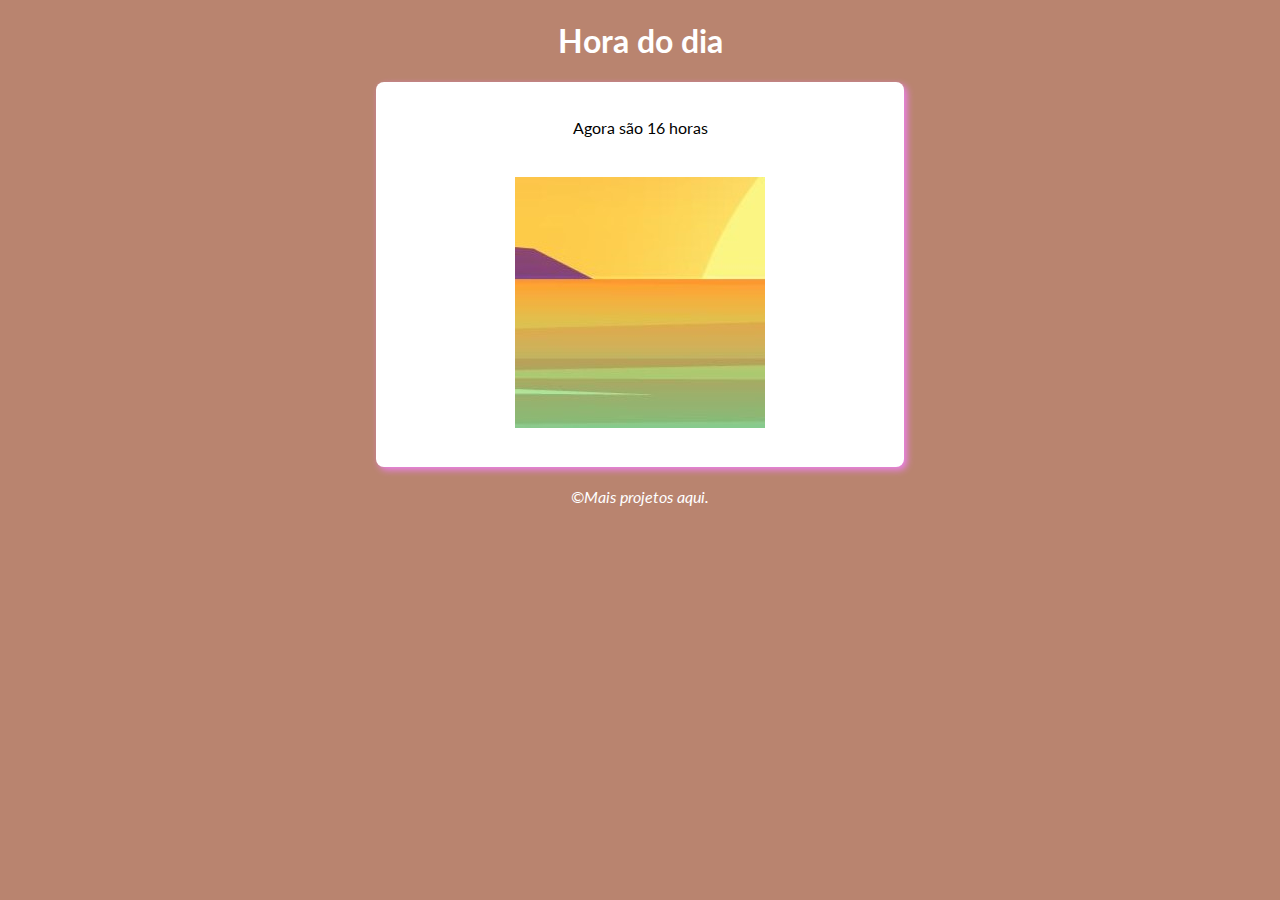
<file: aula12ex/index.html>
<!DOCTYPE html>
<html lang="en">
<head>
    <meta charset="UTF-8">
    <meta name="viewport" content="width=device-width, initial-scale=1.0">
    <title>Document</title>
    <link rel="stylesheet" href="style.css">
</head>
<body onload="carregar()">
    <header>
        <h1>Hora do dia</h1>
        <section>
            <div id="msg">
                
            </div>
            <div id="foto">
                <img id="imagem" alt="foto do dia">
            </div>
        </section>
    </header>
    <footer>
        <a href="#">&copy;Mais projetos aqui.</a>
    </footer>
    <script src="index.js"></script>
</body>
</html>
</file>
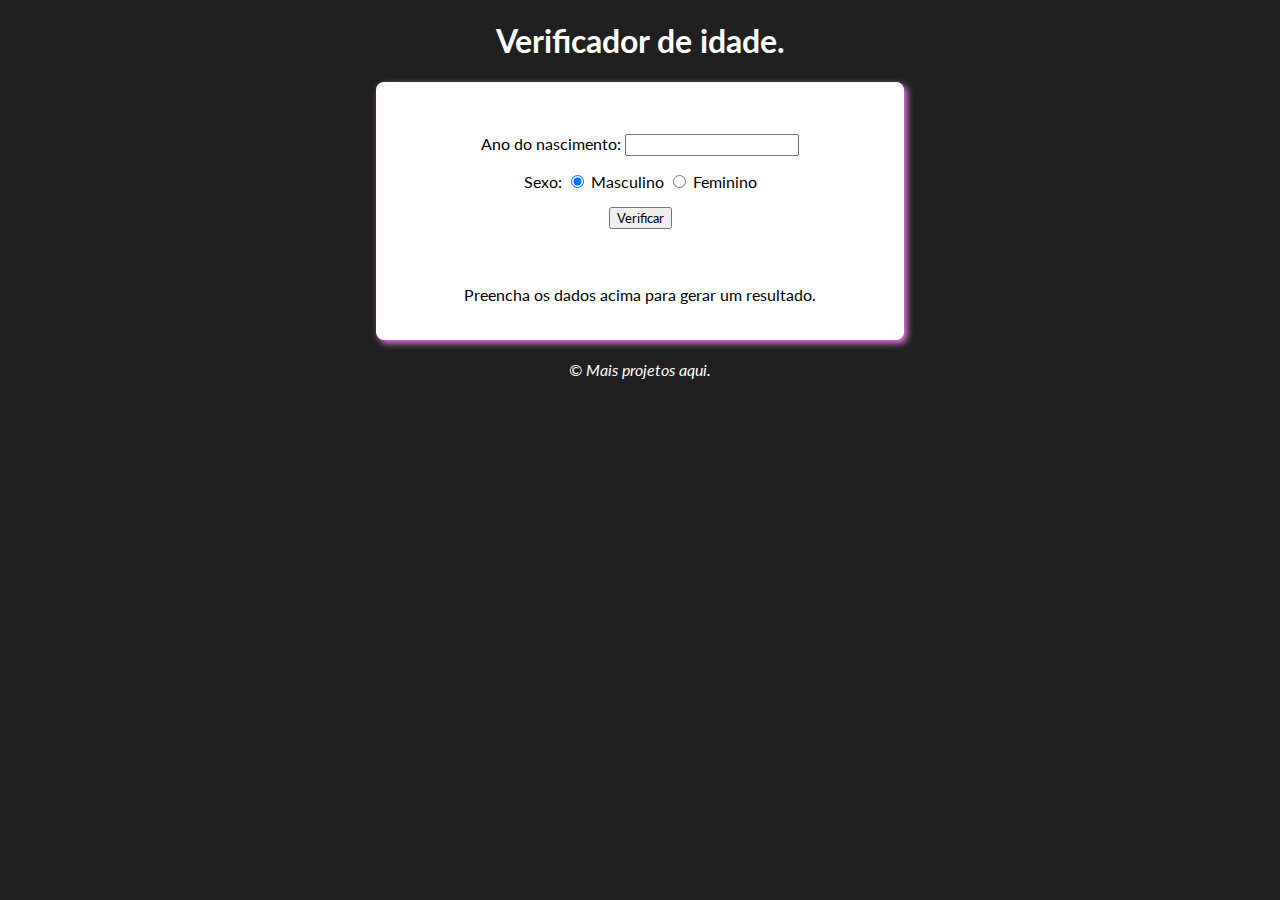
<file: ex15/index.html>
<!DOCTYPE html>
<html lang="en">
<head>
    <meta charset="UTF-8">
    <meta name="viewport" content="width=device-width, initial-scale=1.0">
    <title>Document</title>
    <link rel="stylesheet" href="style.css">
</head>
<body>
    <header>
        <h1>Verificador de idade.</h1>
        <section>
            <div>
                <p>Ano do nascimento:
                    <input type="number" name="txtano" min="0">
                </p>
                <p>Sexo:
                    <input type="radio" name="radsex" id="masc" checked>
                    <label for="masc">Masculino</label>
                    <input type="radio" name="radsex" id="fem">
                    <label for="fem">Feminino</label>
                </p>
                <p>
                    <input type="button" value="Verificar" onclick="verificar()">
                </p>
            </div>
            <div id="res">
                Preencha os dados acima para gerar um resultado.
            </div>
        </section>
    </header>
    <footer>
        <a href="#">&copy; Mais projetos aqui.</a>
    </footer>
    <script src="index.js"></script>
</body>
</html>
</file>
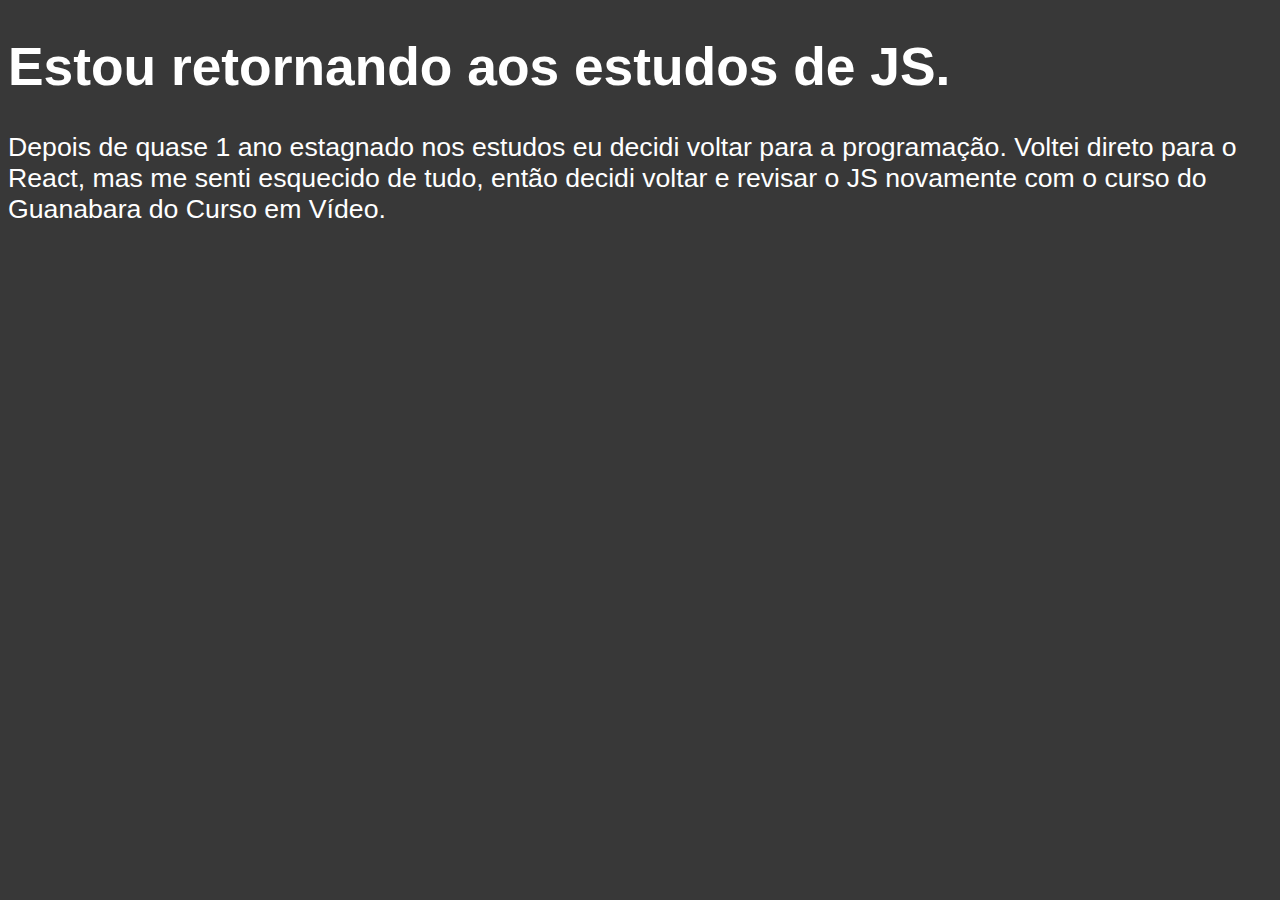
<file: aula04/ex001.html>
<!DOCTYPE html>
<html lang="pt-br">
<head>
    <meta charset="UTF-8">
    <meta name="viewport" content="width=device-width, initial-scale=1.0">
    <meta http-equiv="X-UA-compatible" content="ie=edge">
    <style>
        body {
            background-color: rgb(56, 56, 56);
            color: white;
            font: normal 20pt Arial;
        }
    </style>
    <title>Estudando JS</title>
</head>
<body>
   <h1>Estou retornando aos estudos de JS.</h1>
   <p>Depois de quase 1 ano estagnado nos estudos eu decidi voltar para a programação.
    Voltei direto para o React, mas me senti esquecido de tudo,  então decidi voltar e 
    revisar o JS novamente com o curso do Guanabara do Curso em Vídeo.
   </p>
    <script>
        window.alert('opa jaguarinha');
        window.confirm('Como ta as coisas? OK?');
        let fruta = window.prompt('laranja ou abacate?')
        console.log(fruta)
    </script>
</body>
</html>
</file>
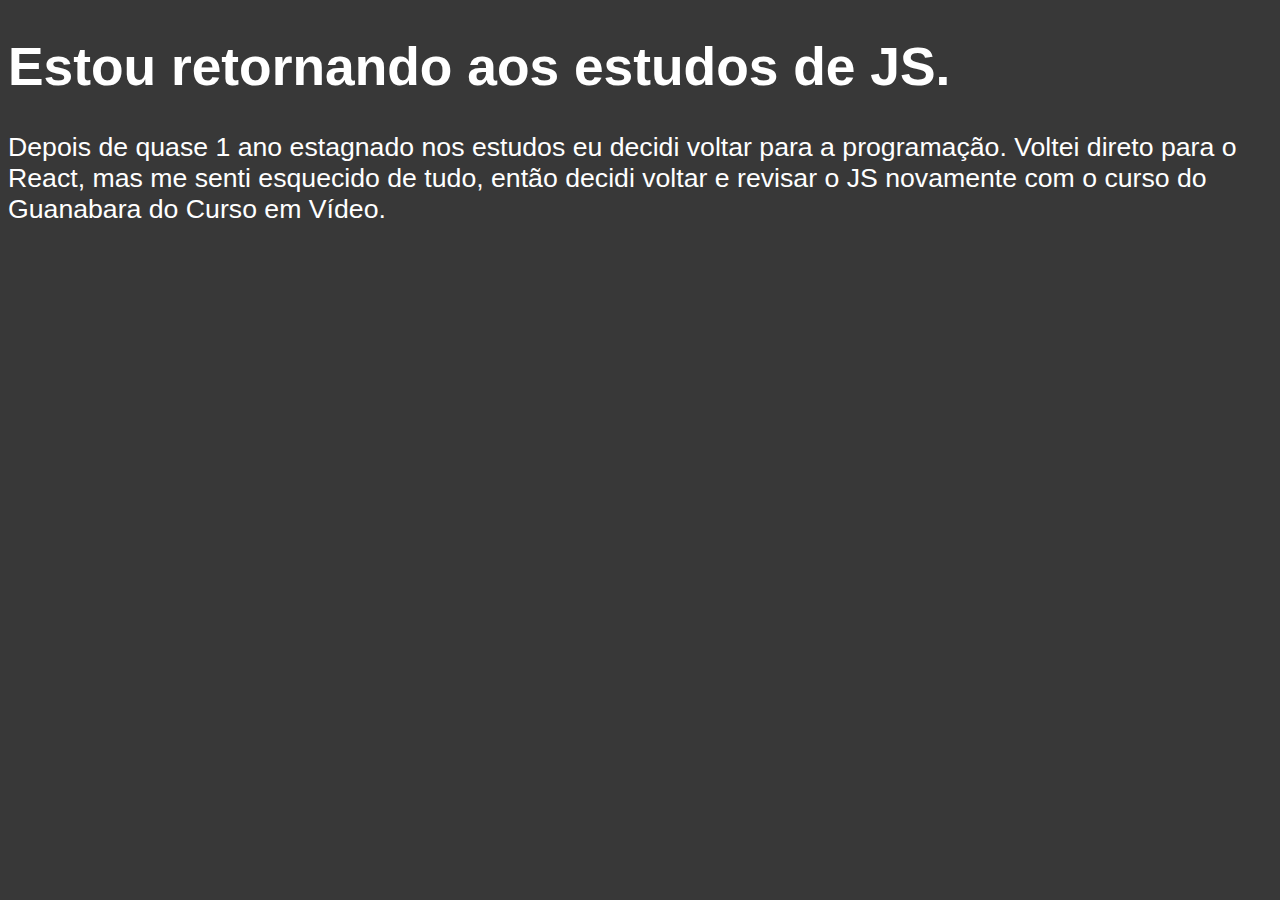
<file: aula06/ex002.html>
<!DOCTYPE html>
<html lang="pt-br">
<head>
    <meta charset="UTF-8">
    <meta name="viewport" content="width=device-width, initial-scale=1.0">
    <meta http-equiv="X-UA-compatible" content="ie=edge">
    <style>
        body {
            background-color: rgb(56, 56, 56);
            color: white;
            font: normal 20pt Arial;
        }
    </style>
    <title>Estudando JS</title>
</head>
<body>
   <h1>Estou retornando aos estudos de JS.</h1>
   <p>Depois de quase 1 ano estagnado nos estudos eu decidi voltar para a programação.
    Voltei direto para o React, mas me senti esquecido de tudo,  então decidi voltar e 
    revisar o JS novamente com o curso do Guanabara do Curso em Vídeo.
   </p>
    <script>
        let name = window.prompt('diga um nome de uma mulher que você conhece:');
        window.alert('Opa ' + name + ' como está as coisas?');

        let meat = window.prompt('diga uma carne que você gosta:');
        window.alert('Huuum eu também gosto de ' + meat);

        let action = window.prompt('me diga algo que gosta de fazer? No gerundio.');
        window.alert('Agora imagina a ' + name + ' ' + action + ' em cima da ' + meat);
    </script>
</body>
</html>
</file>
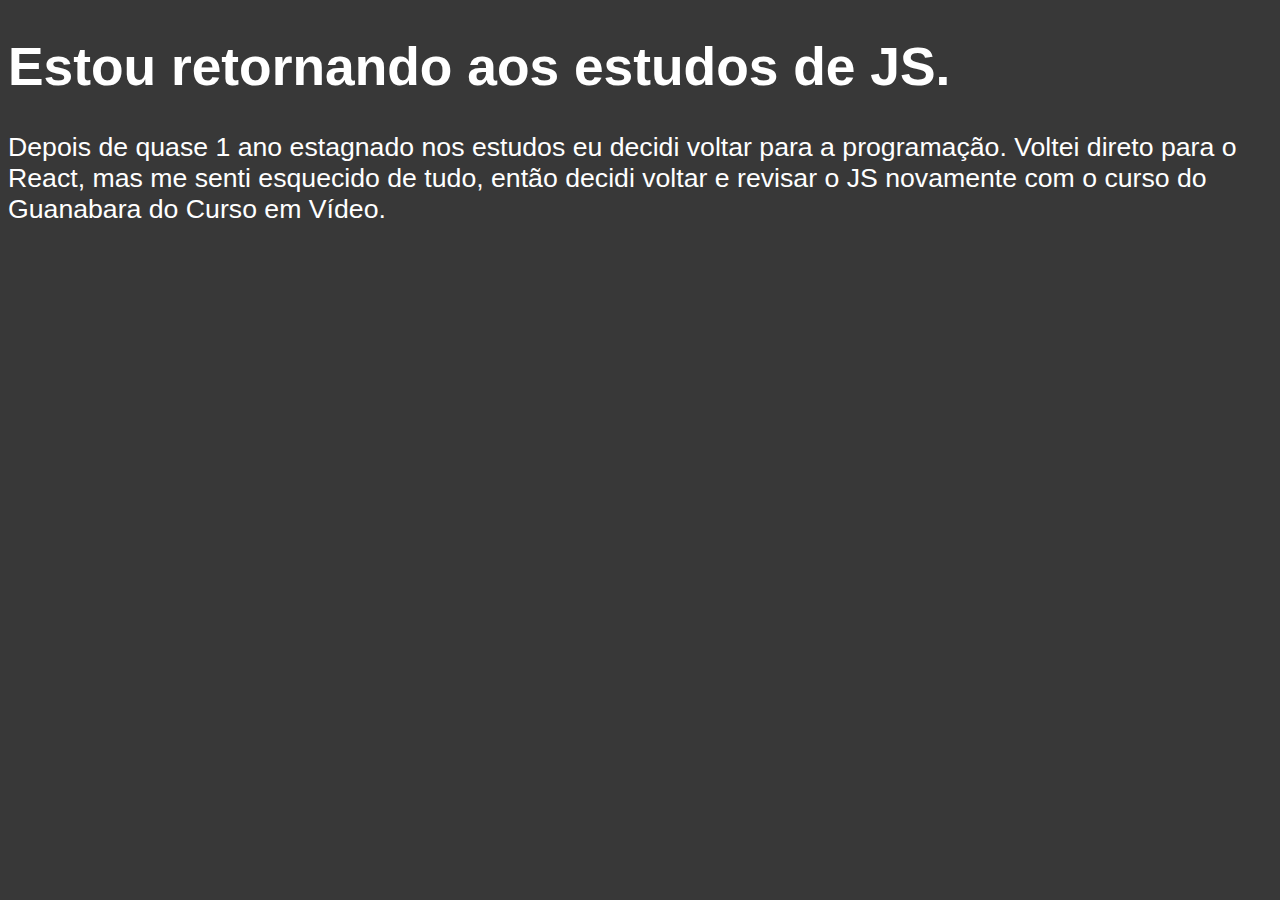
<file: aula06/ex003.html>
<!DOCTYPE html>
<html lang="pt-br">
<head>
    <meta charset="UTF-8">
    <meta name="viewport" content="width=device-width, initial-scale=1.0">
    <meta http-equiv="X-UA-compatible" content="ie=edge">
    <style>
        body {
            background-color: rgb(56, 56, 56);
            color: white;
            font: normal 20pt Arial;
        }
    </style>
    <title>Estudando JS</title>
</head>
<body>
   <h1>Estou retornando aos estudos de JS.</h1>
   <p>Depois de quase 1 ano estagnado nos estudos eu decidi voltar para a programação.
    Voltei direto para o React, mas me senti esquecido de tudo,  então decidi voltar e 
    revisar o JS novamente com o curso do Guanabara do Curso em Vídeo.
   </p>
    <script>
        //Teste de soma e transferir string em number
        let n1 = Number(window.prompt('Digite um número:'));
        let n2 = Number(window.prompt('Digite o segundo número para somar:'));

        let res = n1 + n2;

        window.alert(`A soma entre ${n1} e ${n2} é igual a ${res}`);
    </script>
</body>
</html>
</file>
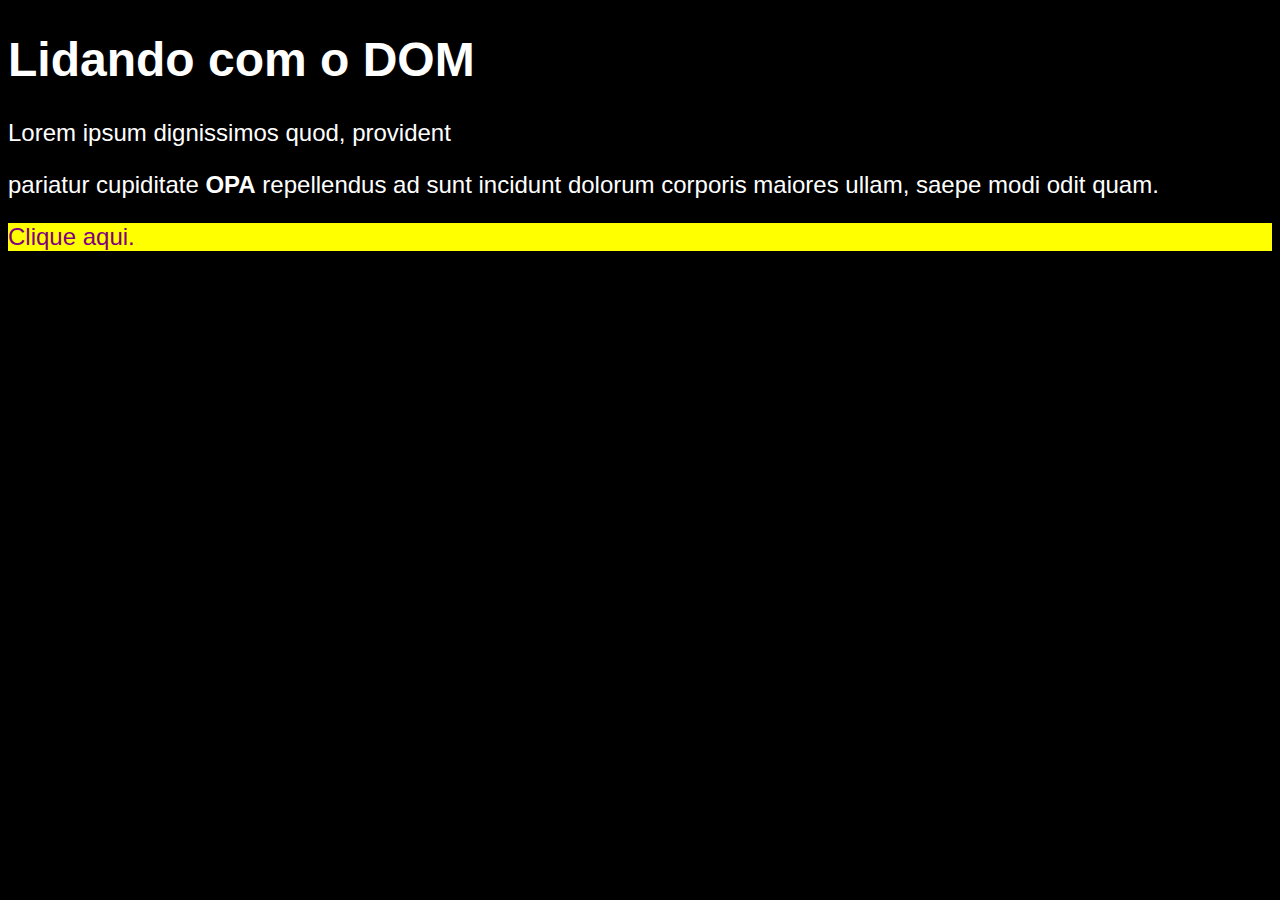
<file: aula09/ex005.html>
<!DOCTYPE html>
<html lang="en">
<head>
    <meta charset="UTF-8">
    <meta name="viewport" content="width=device-width, initial-scale=1.0">
    <title>Mexendo com DOM</title>
    <style>
        body {
            background: black;
            color: white;
            font: normal 18pt Arial
        }
    </style>
</head>
<body>
    <h1>Lidando com o DOM</h1>
    <p>Lorem ipsum  dignissimos quod, provident </p>
    <p>pariatur cupiditate <strong>OPA</strong> repellendus ad sunt incidunt dolorum corporis maiores ullam, saepe modi odit quam.</p>
    <div id="button">Clique aqui.</div>

    <script>
        let teste = window.document.querySelector('div#button');

        teste.style.background = 'yellow';
        teste.style.color = 'purple';
    </script>
</body>
</html>
</file>
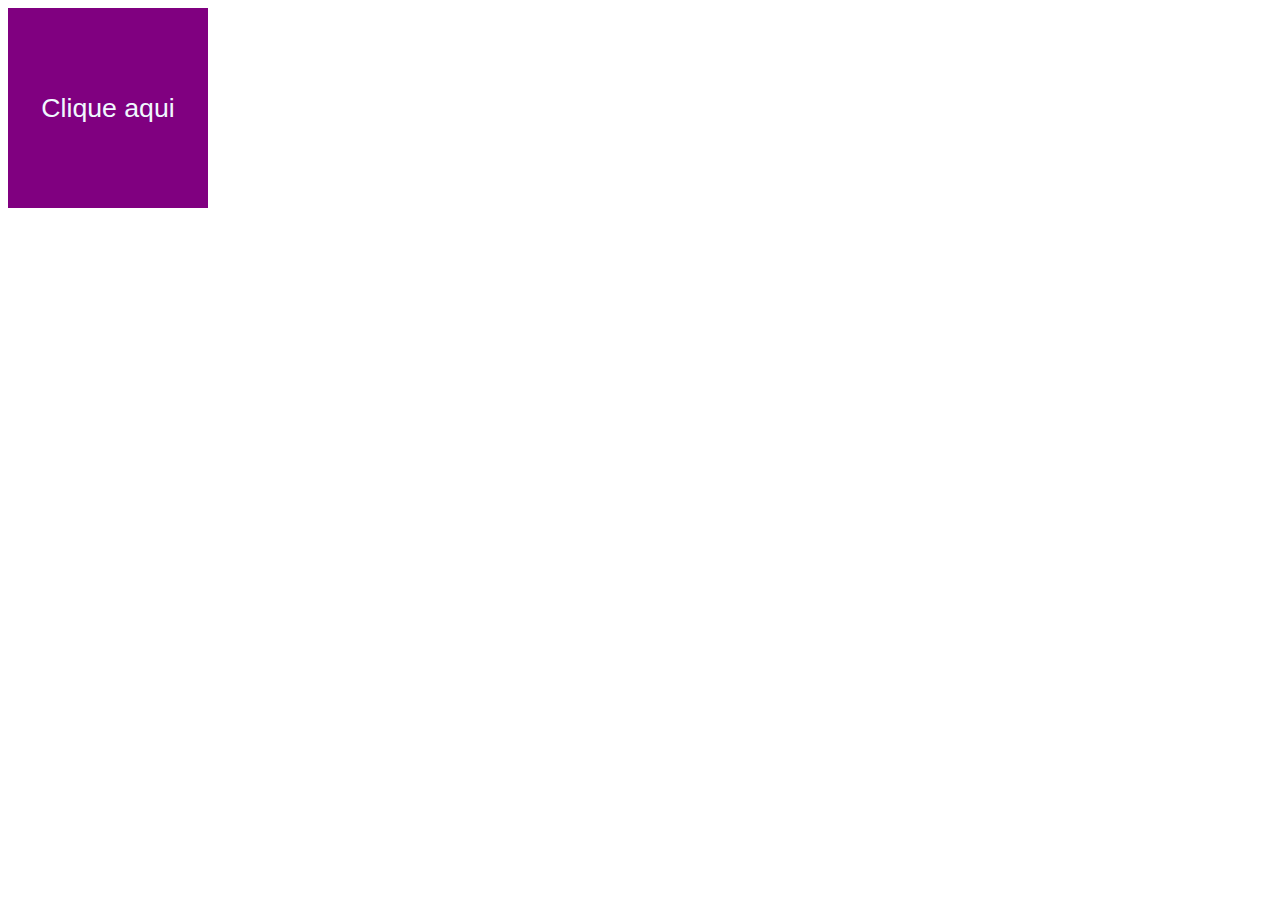
<file: aula10/ex006.html>
<!DOCTYPE html>
<html lang="en">
<head>
    <meta charset="UTF-8">
    <meta name="viewport" content="width=, initial-scale=1.0">
    <title>Eventos DOM</title>

<style>
    div#area {
        font: normal 20pt Arial;
        background: purple;
        color: aliceblue;
        width: 200px;
        height: 200px;
        line-height: 200px;
        text-align: center;
    }
</style>

</head>
<body>
    <div id="area">
        Clique aqui
    </div>

<script>

    const button = window.document.getElementById('area')

    button.addEventListener('click', handleClick)
    button.addEventListener('mouseenter', joinAreaTheButton)
    button.addEventListener('mouseout', outAreaTheButton)

    function handleClick() {
        button.style.background = 'green'
        button.innerText = 'Clicou!'
    }

    function joinAreaTheButton() {
        button.style.background = 'blue'
        button.innerText = 'Clica logo!'
    }

    function outAreaTheButton() {
        button.style.background = 'red'
        button.innerText = 'Volta!'
    }
</script>
</body>
</html>
</file>
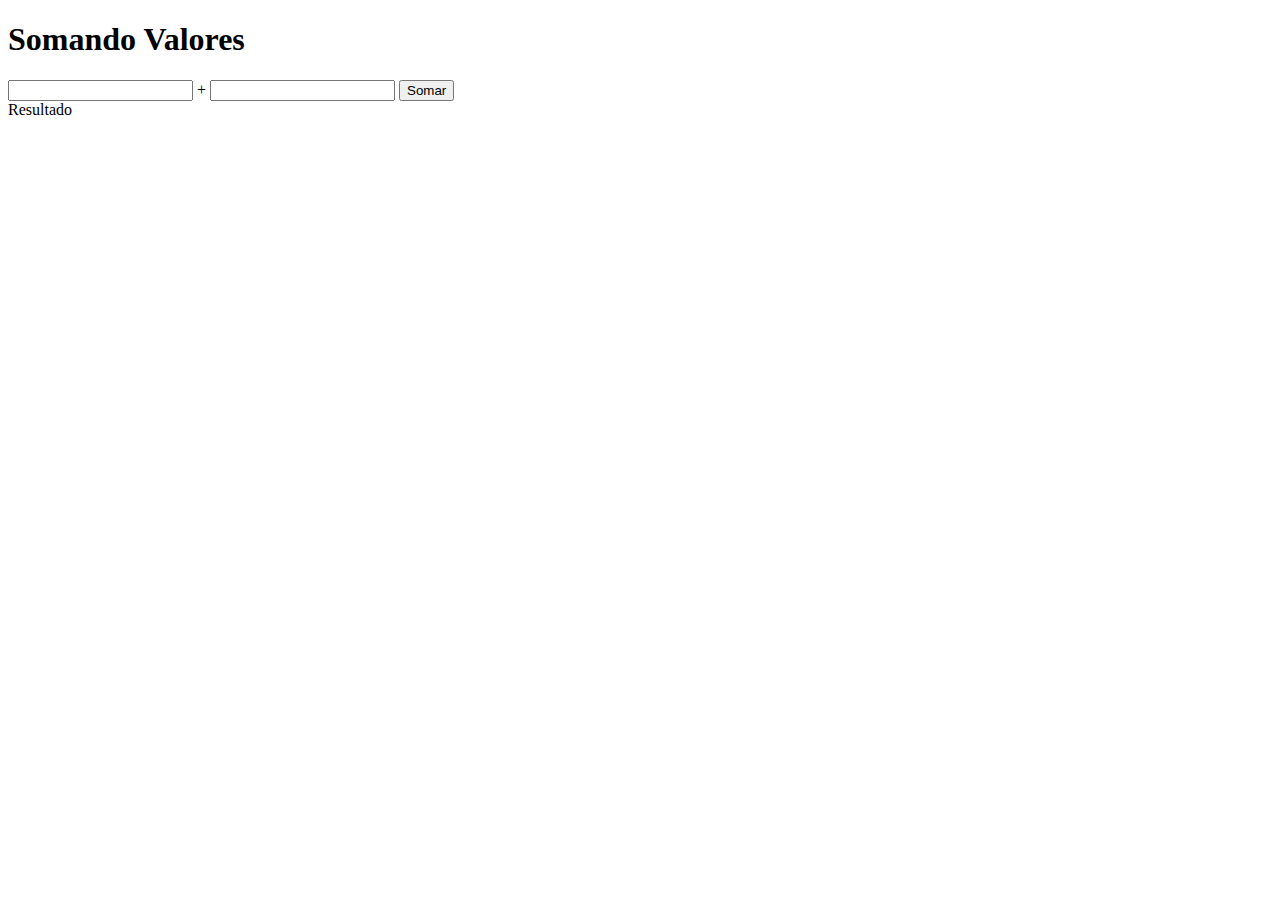
<file: aula10/ex007.html>
<!DOCTYPE html>
<html lang="en">
<head>
    <meta charset="UTF-8">
    <meta name="viewport" content="width=device-width, initial-scale=1.0">
    <title>Somando valores</title>
</head>
<body>
    <h1>Somando Valores</h1>
    <input type="number" name="txtn1" id="txtn1"> +
    <input type="number" name="txtn2" id="txtn2">
    <input type="button" value="Somar" onclick="somar()">
    <div id="res">Resultado</div>

    <script>
        function somar() {
            let tn1 = window.document.getElementById('txtn1');
            let tn2 = window.document.getElementById('txtn2');

            let res = window.document.getElementById('res');

            let n1 = Number(tn1.value);
            let n2 = Number(tn2.value);

            let result = n1 + n2;

            res.innerHTML = `A Soma entre ${n1} e ${n2} é igual a ${result}`
        }
    </script>

</body>
</html>
</file>
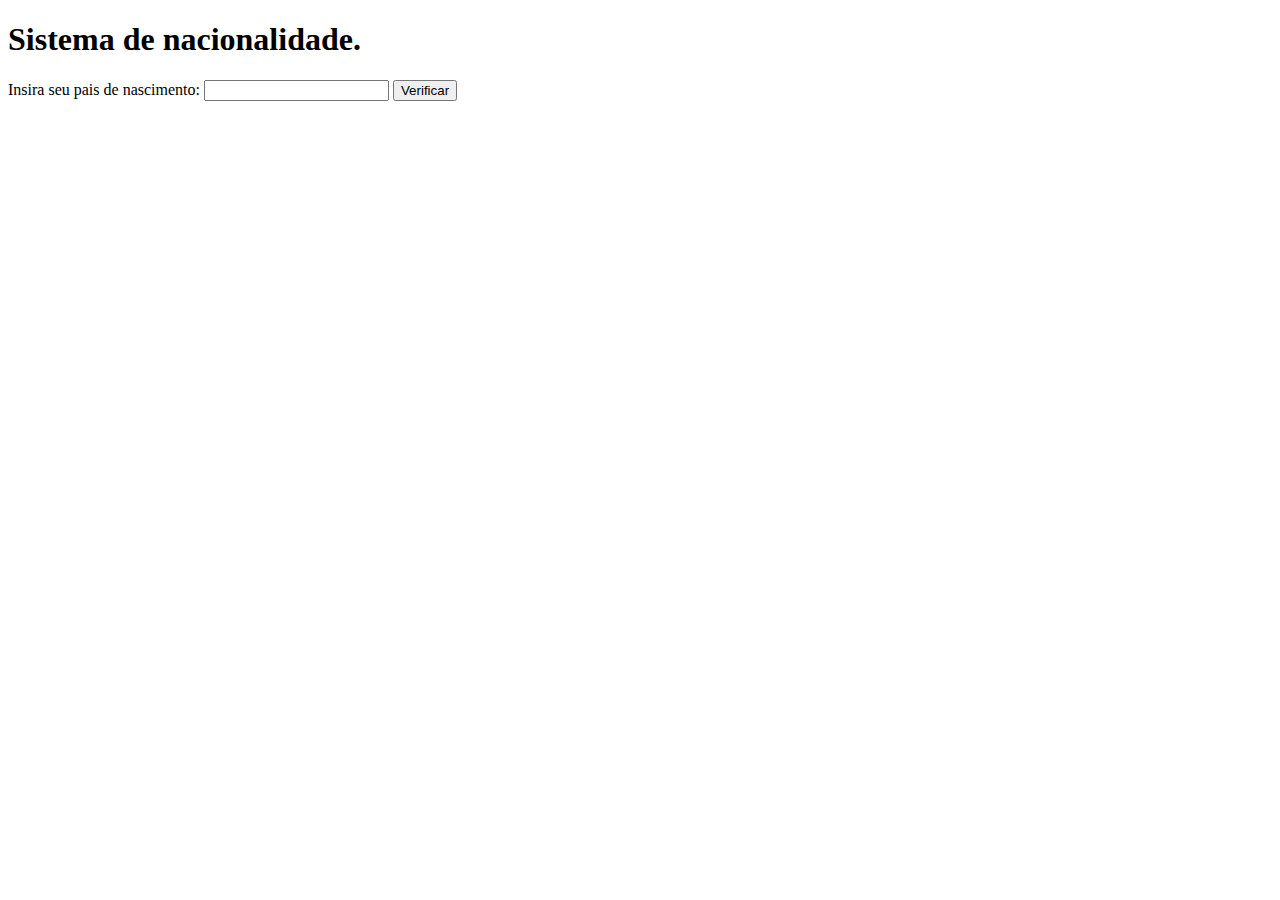
<file: aula11/desafio001.html>
<!DOCTYPE html>
<html lang="en">
<head>
    <meta charset="UTF-8">
    <meta name="viewport" content="width=device-width, initial-scale=1.0">
    <title>DETRAN</title>
</head>
<body>
    <h1>Sistema de nacionalidade.</h1>
    Insira seu pais de nascimento: <input type="string" name="nacionalidade" id="nacionalidade">
    <input type="button" value="Verificar" onclick="validar()">

    <div id="res">

    </div>

    <script>

var pais = 'ad'

//if(pais == 'brasil') {
  //  pais.innerHTML += 
//} else {
 //   console.log('você é estrangeiro.')
//}
       
    </script>

</body>
</html>
</file>
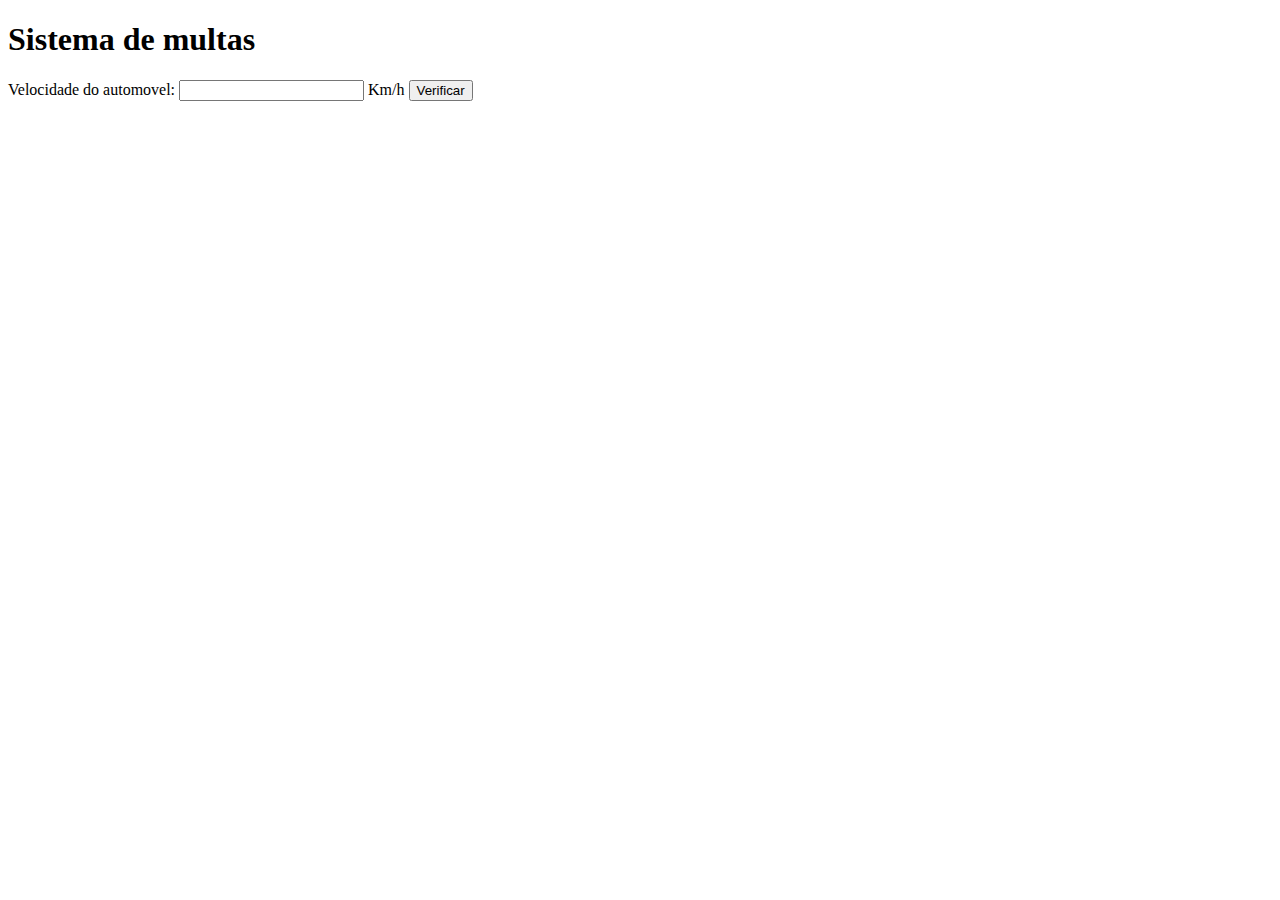
<file: aula11/ex011.html>
<!DOCTYPE html>
<html lang="en">
<head>
    <meta charset="UTF-8">
    <meta name="viewport" content="width=device-width, initial-scale=1.0">
    <title>DETRAN</title>
</head>
<body>
    <h1>Sistema de multas</h1>
    Velocidade do automovel: <input type="number" name="txtvel" id="txtvel"> Km/h
    <input type="button" value="Verificar" onclick="calcular()">

    <div id="res">

    </div>

    <script>

        function calcular() {
            var txtv = window.document.getElementById('txtvel');
            var res = window.document.querySelector('div#res');
            var vel = Number(txtv.value);

            res.innerHTML = `<p>Sua velocidade atual é de ${vel}Km/h</p>`;

            if (vel > 60) {
                res.innerHTML += `<p>Está <strong>MULTADO</strong> por excesso de velocidade!</p>`;
            };

            res.innerHTML += `<p>Dirija sempre com segurança!</p>`;
        }
    </script>

</body>
</html>
</file>
<file: aula12ex/style.css>
@import url("https://fonts.googleapis.com/css2?family=Lato:wght@400;700&display=swap");

* {
    font-family: "Lato", sans-serif;
  }

body {
    background: rgb(32, 32, 32);
    color: white;
}

header {
    text-align: center;
}

section {
    background: rgb(255, 255, 255);
    border-radius: 0.5rem;
    padding: 1rem;
    width: 31rem;
    color: black;
    margin: auto;
    box-shadow: 3px 3px 7px violet;
}

a {
    text-decoration: none;
    color: inherit;
}

a:hover {
    color: rgb(224, 224, 224);
}

div {
    text-align: center;
    padding: 20px;
}

footer {
    padding: 1.25rem;
    text-align: center;
    font-style: italic;
}
</file>
<file: ex15/style.css>
@import url("https://fonts.googleapis.com/css2?family=Lato:wght@400;700&display=swap");

* {
    font-family: "Lato", sans-serif;
  }

body {
    background: rgb(32, 32, 32);
    color: white;
}

header {
    text-align: center;
}

section {
    background: rgb(255, 255, 255);
    border-radius: 0.5rem;
    padding: 1rem;
    width: 31rem;
    color: black;
    margin: auto;
    box-shadow: 3px 3px 7px violet;
}

a {
    text-decoration: none;
    color: inherit;
}

a:hover {
    color: rgb(224, 224, 224);
}

div {
    text-align: center;
    padding: 20px;
}

footer {
    padding: 1.25rem;
    text-align: center;
    font-style: italic;
}
</file>
